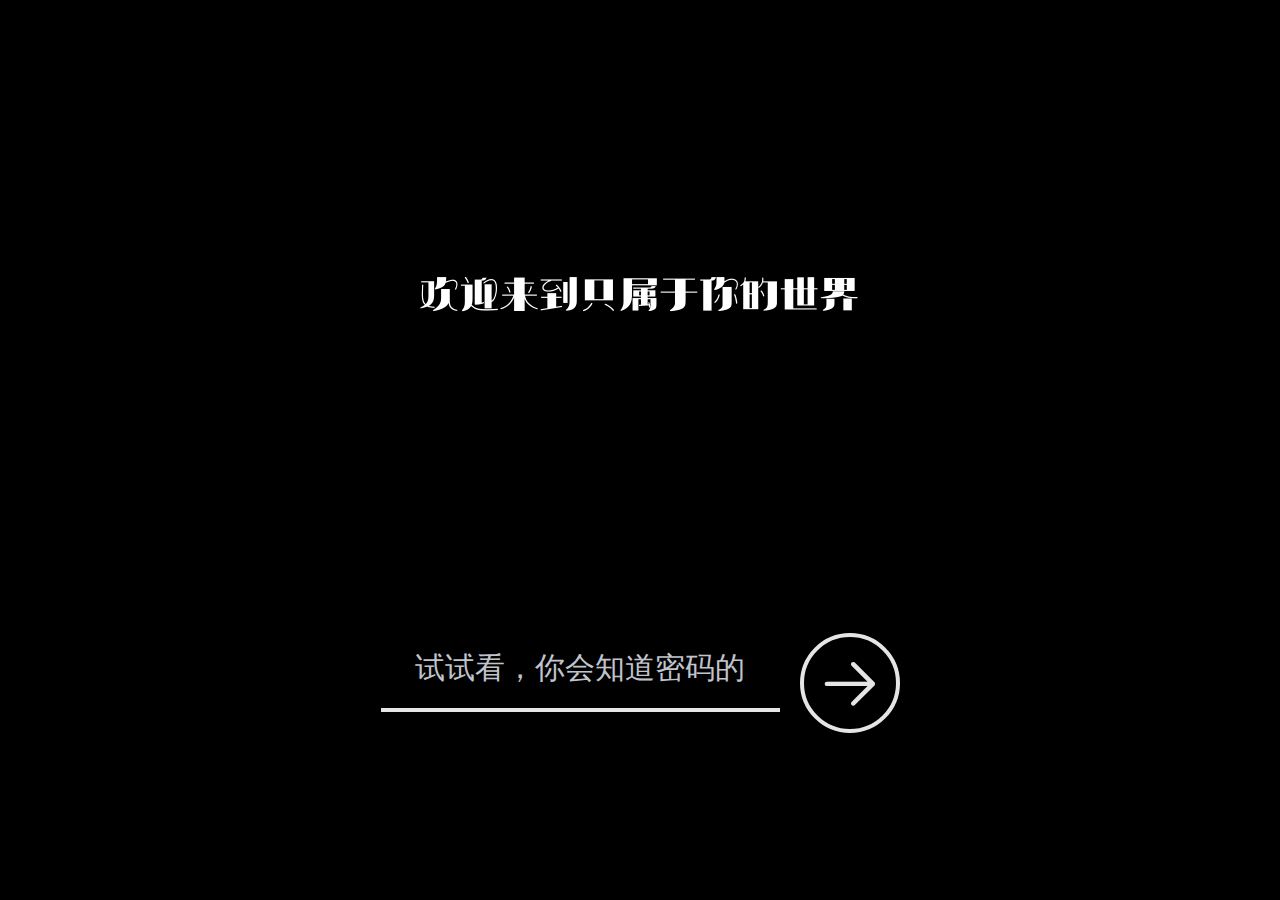
<file: app/index.html>
<!DOCTYPE html><html lang=""><head><meta charset="utf-8"><meta http-equiv="X-UA-Compatible" content="IE=edge"><meta name="viewport" content="width=device-width,initial-scale=1"><link rel="icon" href="favicon.ico"><link rel="stylesheet" href="assets/css/reset.css"><script src="assets/js/bmapjs/map3.0_init.js"></script><script src="assets/js/bmapjs/map3.0.js"></script><title>myapp</title><link href="assets/css/chunk-04218138.css" rel="prefetch"><link href="assets/css/chunk-74e4f08e.css" rel="prefetch"><link href="assets/css/chunk-7985532c.css" rel="prefetch"><link href="assets/css/chunk-9a9a3c02.css" rel="prefetch"><link href="assets/js/chunk-04218138.js" rel="prefetch"><link href="assets/js/chunk-2d0b15d4.js" rel="prefetch"><link href="assets/js/chunk-2d0c0670.js" rel="prefetch"><link href="assets/js/chunk-2d22b946.js" rel="prefetch"><link href="assets/js/chunk-74e4f08e.js" rel="prefetch"><link href="assets/js/chunk-7985532c.js" rel="prefetch"><link href="assets/js/chunk-9a9a3c02.js" rel="prefetch"><link href="assets/css/app.css" rel="preload" as="style"><link href="assets/css/chunk-vendors.css" rel="preload" as="style"><link href="assets/js/app.js" rel="preload" as="script"><link href="assets/js/chunk-vendors.js" rel="preload" as="script"><link href="assets/css/chunk-vendors.css" rel="stylesheet"><link href="assets/css/app.css" rel="stylesheet"></head><body><div id="app"></div><script src="assets/js/chunk-vendors.js"></script><script src="assets/js/app.js"></script></body></html>
</file>
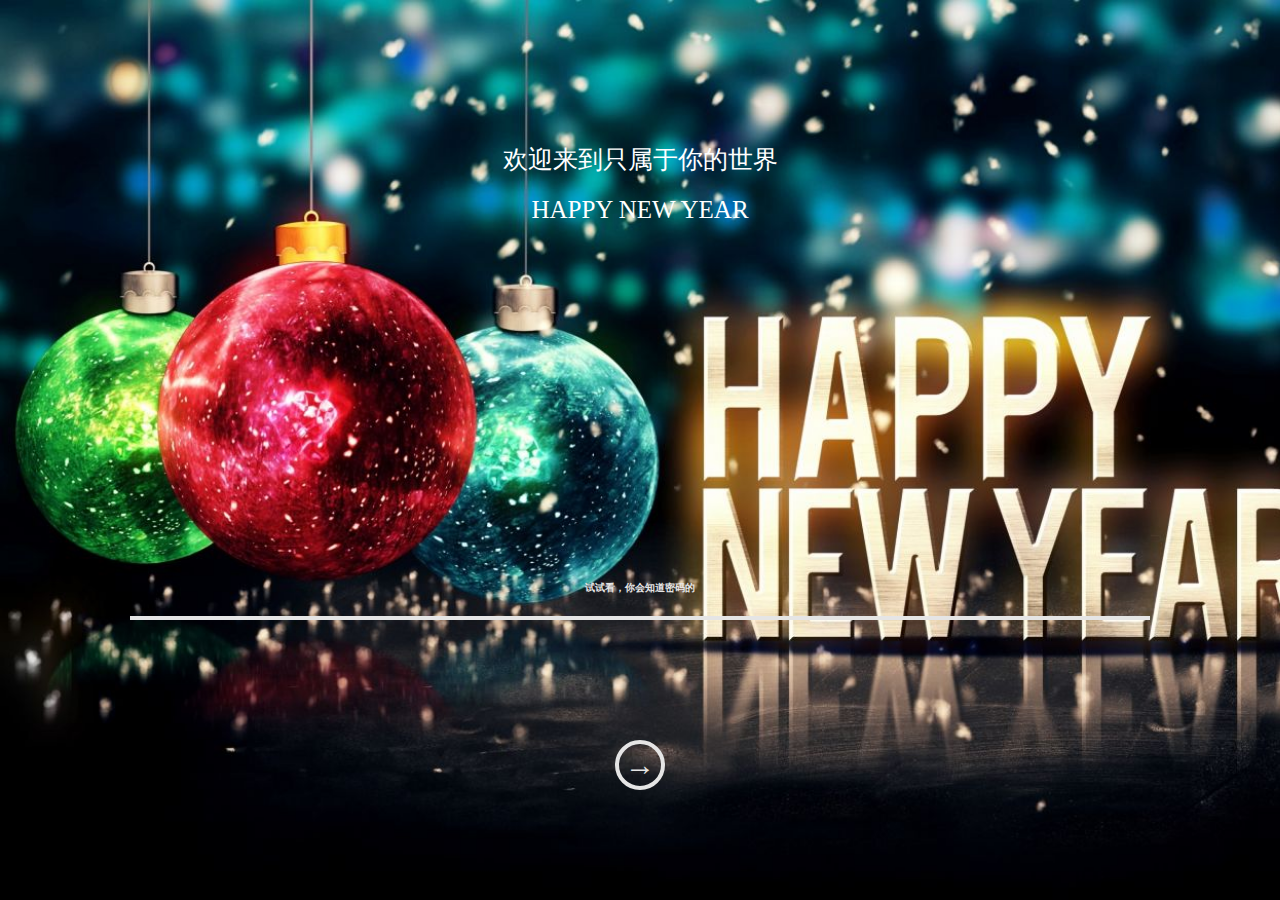
<file: docs/index.html>
<!DOCTYPE html><html lang="" style="font-size: 62.5%"><head><meta charset="utf-8"><meta http-equiv="X-UA-Compatible" content="IE=edge"><meta name="viewport" content="width=device-width,initial-scale=1"><link rel="icon" href="img.png"><link rel="stylesheet" href="assets/css/reset.css"><link rel="stylesheet" href="assets/iconfont/iconfont.css"><script src="assets/js/bmapjs/map3.0_init.js"></script><script src="assets/js/bmapjs/map3.0.js"></script><title>只属于你的世界</title><link href="assets/css/chunk-04218138.css" rel="prefetch"><link href="assets/css/chunk-74e4f08e.css" rel="prefetch"><link href="assets/css/chunk-7985532c.css" rel="prefetch"><link href="assets/css/chunk-9a9a3c02.css" rel="prefetch"><link href="assets/js/chunk-04218138.js" rel="prefetch"><link href="assets/js/chunk-2d0b15d4.js" rel="prefetch"><link href="assets/js/chunk-2d0c0670.js" rel="prefetch"><link href="assets/js/chunk-2d22b946.js" rel="prefetch"><link href="assets/js/chunk-74e4f08e.js" rel="prefetch"><link href="assets/js/chunk-7985532c.js" rel="prefetch"><link href="assets/js/chunk-9a9a3c02.js" rel="prefetch"><link href="assets/css/app.css" rel="preload" as="style"><link href="assets/css/chunk-vendors.css" rel="preload" as="style"><link href="assets/js/app.js" rel="preload" as="script"><link href="assets/js/chunk-vendors.js" rel="preload" as="script"><link href="assets/css/chunk-vendors.css" rel="stylesheet"><link href="assets/css/app.css" rel="stylesheet"></head><body><div id="app"></div><script src="assets/js/chunk-vendors.js"></script><script src="assets/js/app.js"></script></body></html>
</file>
<file: app/assets/css/chunk-04218138.css>
.side-toggle-wrap[data-v-14f36372]{height:100%;vertical-align:top;display:inline-block;position:relative;transition:width .5s}.side-toggle-wrap.left-mode[data-v-14f36372]{transform-origin:left}.side-toggle-wrap.right-mode[data-v-14f36372]{transform-origin:right}.side-toggle-wrap .side-content[data-v-14f36372]{height:100%;overflow:hidden}.side-toggle-wrap .toggle-btn[data-v-14f36372]{position:absolute;z-index:9;top:50%;width:20px;height:40px;text-align:center;line-height:40px;background-color:#3a8ee6;color:#d9d9d9;cursor:pointer}.side-toggle-wrap .toggle-btn.left-mode[data-v-14f36372]{right:0;transform:translate(100%,-50%)}.side-toggle-wrap .toggle-btn.right-mode[data-v-14f36372]{right:100%;transform:translateY(-50%)}.side-toggle-wrap .toggle-btn[data-v-14f36372]:hover{color:#fff;background-color:#66b1ff}.personal{width:100%;height:100%;display:flex}.personal .side{height:100%;background-color:red;white-space:nowrap}
</file>
<file: app/assets/css/chunk-74e4f08e.css>
.common-page-wrapper[data-v-fb7527be]{height:100%;display:flex;flex-direction:column}.common-page-wrapper .common-page-search[data-v-fb7527be]{box-sizing:border-box;min-height:55px;line-height:55px;background-color:#fff;margin-bottom:20px;padding:0 20px}.common-page-wrapper .common-page-search .el-row .el-col[data-v-fb7527be],.common-page-wrapper .common-page-search .el-row[data-v-fb7527be]{height:55px;line-height:55px}.common-page-wrapper .common-page-search .el-row .el-col .search-criteria[data-v-fb7527be]{width:100%;display:flex}.common-page-wrapper .common-page-search .el-row .el-col .search-criteria .search-label[data-v-fb7527be]{font-weight:600;color:#000}.common-page-wrapper .common-page-search .el-row .el-col .search-criteria .search-value[data-v-fb7527be]{flex:1;box-sizing:border-box;padding-right:20px}.common-page-wrapper .common-page-content[data-v-fb7527be]{height:0;flex:1;background-color:#fff;box-sizing:border-box;padding:20px;display:flex;flex-direction:column}.common-page-wrapper .common-page-content .common-page-search[data-v-fb7527be]{padding:0;margin-bottom:10px;margin-top:-20px}.common-page-wrapper .common-page-content .common-page-content-header[data-v-fb7527be]{overflow:hidden;flex:0 0 45px}.common-page-wrapper .common-page-content .common-page-content-header .page-title[data-v-fb7527be]{font-weight:600;font-size:16px;float:left;color:#000}.common-page-wrapper .common-page-content .common-page-content-header .task-button-wrapper[data-v-fb7527be]{float:right}.multi-common-page-wrapper[data-v-fb7527be]{height:100%;display:flex;flex-direction:column}.multi-common-page-wrapper .common-page-wrapper[data-v-fb7527be]{flex:1;height:0}.multi-common-page-wrapper .common-page-wrapper[data-v-fb7527be]:not(:first-of-type){margin-top:19px}.common-tabs-wrapper[data-v-fb7527be] .el-tabs--border-card{box-shadow:none}.common-tabs-wrapper[data-v-fb7527be] .el-tabs--border-card.no-bottom-border,.common-tabs-wrapper[data-v-fb7527be] .el-tabs--border-card.no-bottom-border>.el-tabs__header{border-bottom:0}.common-tabs-wrapper[data-v-fb7527be] .el-tabs--border-card>.el-tabs__content{display:none}.common-table[data-v-fb7527be]{width:100%;height:100%;overflow:auto}.common-table .el-table[data-v-fb7527be]{border-top:1px solid #ebeef5}.common-table .el-table[data-v-fb7527be]:before{height:0}.common-table .el-table[data-v-fb7527be] .el-table__body,.common-table .el-table[data-v-fb7527be] .el-table__header{border-left:1px solid #ebeef5;border-right:1px solid #ebeef5;width:auto!important}.common-table .el-table[data-v-fb7527be] th.el-table__cell{font-weight:600}.common-table .el-table[data-v-fb7527be] .el-table__cell{padding:0;height:44px;font-size:16px}.common-table .el-table[data-v-fb7527be] .el-table__cell .table-text-btn{color:#d03594;cursor:pointer}.common-table .el-table[data-v-fb7527be] .el-table__body-wrapper tr:nth-of-type(odd){background-color:#fbfbfb}.common-pagination[data-v-fb7527be]{height:38px;flex:0 0 38px;text-align:right}.common-pagination .el-pagination[data-v-fb7527be]{display:inline-block;padding:10px 0}
</file>
<file: app/assets/css/chunk-7985532c.css>
.dialog-body-wrapper[data-v-c3f83bc6]{width:calc(100% - 30px)}.common-page-wrapper[data-v-320b05f4]{height:100%;display:flex;flex-direction:column}.common-page-wrapper .common-page-search[data-v-320b05f4]{box-sizing:border-box;min-height:55px;line-height:55px;background-color:#fff;margin-bottom:20px;padding:0 20px}.common-page-wrapper .common-page-search .el-row .el-col[data-v-320b05f4],.common-page-wrapper .common-page-search .el-row[data-v-320b05f4]{height:55px;line-height:55px}.common-page-wrapper .common-page-search .el-row .el-col .search-criteria[data-v-320b05f4]{width:100%;display:flex}.common-page-wrapper .common-page-search .el-row .el-col .search-criteria .search-label[data-v-320b05f4]{font-weight:600;color:#000}.common-page-wrapper .common-page-search .el-row .el-col .search-criteria .search-value[data-v-320b05f4]{flex:1;box-sizing:border-box;padding-right:20px}.common-page-wrapper .common-page-content[data-v-320b05f4]{height:0;flex:1;background-color:#fff;box-sizing:border-box;padding:20px;display:flex;flex-direction:column}.common-page-wrapper .common-page-content .common-page-search[data-v-320b05f4]{padding:0;margin-bottom:10px;margin-top:-20px}.common-page-wrapper .common-page-content .common-page-content-header[data-v-320b05f4]{overflow:hidden;flex:0 0 45px}.common-page-wrapper .common-page-content .common-page-content-header .page-title[data-v-320b05f4]{font-weight:600;font-size:16px;float:left;color:#000}.common-page-wrapper .common-page-content .common-page-content-header .task-button-wrapper[data-v-320b05f4]{float:right}.multi-common-page-wrapper[data-v-320b05f4]{height:100%;display:flex;flex-direction:column}.multi-common-page-wrapper .common-page-wrapper[data-v-320b05f4]{flex:1;height:0}.multi-common-page-wrapper .common-page-wrapper[data-v-320b05f4]:not(:first-of-type){margin-top:19px}.common-tabs-wrapper[data-v-320b05f4] .el-tabs--border-card{box-shadow:none}.common-tabs-wrapper[data-v-320b05f4] .el-tabs--border-card.no-bottom-border,.common-tabs-wrapper[data-v-320b05f4] .el-tabs--border-card.no-bottom-border>.el-tabs__header{border-bottom:0}.common-tabs-wrapper[data-v-320b05f4] .el-tabs--border-card>.el-tabs__content{display:none}.common-table[data-v-320b05f4]{width:100%;height:100%;overflow:auto}.common-table .el-table[data-v-320b05f4]{border-top:1px solid #ebeef5}.common-table .el-table[data-v-320b05f4]:before{height:0}.common-table .el-table[data-v-320b05f4] .el-table__body,.common-table .el-table[data-v-320b05f4] .el-table__header{border-left:1px solid #ebeef5;border-right:1px solid #ebeef5;width:auto!important}.common-table .el-table[data-v-320b05f4] th.el-table__cell{font-weight:600}.common-table .el-table[data-v-320b05f4] .el-table__cell{padding:0;height:44px;font-size:16px}.common-table .el-table[data-v-320b05f4] .el-table__cell .table-text-btn{color:#d03594;cursor:pointer}.common-table .el-table[data-v-320b05f4] .el-table__body-wrapper tr:nth-of-type(odd){background-color:#fbfbfb}.common-pagination[data-v-320b05f4]{height:38px;flex:0 0 38px;text-align:right}.common-pagination .el-pagination[data-v-320b05f4]{display:inline-block;padding:10px 0}.common-page-wrapper[data-v-47573c12]{height:100%;display:flex;flex-direction:column}.common-page-wrapper .common-page-search[data-v-47573c12]{box-sizing:border-box;min-height:55px;line-height:55px;background-color:#fff;margin-bottom:20px;padding:0 20px}.common-page-wrapper .common-page-search .el-row .el-col[data-v-47573c12],.common-page-wrapper .common-page-search .el-row[data-v-47573c12]{height:55px;line-height:55px}.common-page-wrapper .common-page-search .el-row .el-col .search-criteria[data-v-47573c12]{width:100%;display:flex}.common-page-wrapper .common-page-search .el-row .el-col .search-criteria .search-label[data-v-47573c12]{font-weight:600;color:#000}.common-page-wrapper .common-page-search .el-row .el-col .search-criteria .search-value[data-v-47573c12]{flex:1;box-sizing:border-box;padding-right:20px}.common-page-wrapper .common-page-content[data-v-47573c12]{height:0;flex:1;background-color:#fff;box-sizing:border-box;padding:20px;display:flex;flex-direction:column}.common-page-wrapper .common-page-content .common-page-search[data-v-47573c12]{padding:0;margin-bottom:10px;margin-top:-20px}.common-page-wrapper .common-page-content .common-page-content-header[data-v-47573c12]{overflow:hidden;flex:0 0 45px}.common-page-wrapper .common-page-content .common-page-content-header .page-title[data-v-47573c12]{font-weight:600;font-size:16px;float:left;color:#000}.common-page-wrapper .common-page-content .common-page-content-header .task-button-wrapper[data-v-47573c12]{float:right}.multi-common-page-wrapper[data-v-47573c12]{height:100%;display:flex;flex-direction:column}.multi-common-page-wrapper .common-page-wrapper[data-v-47573c12]{flex:1;height:0}.multi-common-page-wrapper .common-page-wrapper[data-v-47573c12]:not(:first-of-type){margin-top:19px}.common-tabs-wrapper[data-v-47573c12] .el-tabs--border-card{box-shadow:none}.common-tabs-wrapper[data-v-47573c12] .el-tabs--border-card.no-bottom-border,.common-tabs-wrapper[data-v-47573c12] .el-tabs--border-card.no-bottom-border>.el-tabs__header{border-bottom:0}.common-tabs-wrapper[data-v-47573c12] .el-tabs--border-card>.el-tabs__content{display:none}.common-table[data-v-47573c12]{width:100%;height:100%;overflow:auto}.common-table .el-table[data-v-47573c12]{border-top:1px solid #ebeef5}.common-table .el-table[data-v-47573c12]:before{height:0}.common-table .el-table[data-v-47573c12] .el-table__body,.common-table .el-table[data-v-47573c12] .el-table__header{border-left:1px solid #ebeef5;border-right:1px solid #ebeef5;width:auto!important}.common-table .el-table[data-v-47573c12] th.el-table__cell{font-weight:600}.common-table .el-table[data-v-47573c12] .el-table__cell{padding:0;height:44px;font-size:16px}.common-table .el-table[data-v-47573c12] .el-table__cell .table-text-btn{color:#d03594;cursor:pointer}.common-table .el-table[data-v-47573c12] .el-table__body-wrapper tr:nth-of-type(odd){background-color:#fbfbfb}.common-pagination[data-v-47573c12]{height:38px;flex:0 0 38px;text-align:right}.common-pagination .el-pagination[data-v-47573c12]{display:inline-block;padding:10px 0}.common-page-wrapper[data-v-7aa68a31]{height:100%;display:flex;flex-direction:column}.common-page-wrapper .common-page-search[data-v-7aa68a31]{box-sizing:border-box;min-height:55px;line-height:55px;background-color:#fff;margin-bottom:20px;padding:0 20px}.common-page-wrapper .common-page-search .el-row .el-col[data-v-7aa68a31],.common-page-wrapper .common-page-search .el-row[data-v-7aa68a31]{height:55px;line-height:55px}.common-page-wrapper .common-page-search .el-row .el-col .search-criteria[data-v-7aa68a31]{width:100%;display:flex}.common-page-wrapper .common-page-search .el-row .el-col .search-criteria .search-label[data-v-7aa68a31]{font-weight:600;color:#000}.common-page-wrapper .common-page-search .el-row .el-col .search-criteria .search-value[data-v-7aa68a31]{flex:1;box-sizing:border-box;padding-right:20px}.common-page-wrapper .common-page-content[data-v-7aa68a31]{height:0;flex:1;background-color:#fff;box-sizing:border-box;padding:20px;display:flex;flex-direction:column}.common-page-wrapper .common-page-content .common-page-search[data-v-7aa68a31]{padding:0;margin-bottom:10px;margin-top:-20px}.common-page-wrapper .common-page-content .common-page-content-header[data-v-7aa68a31]{overflow:hidden;flex:0 0 45px}.common-page-wrapper .common-page-content .common-page-content-header .page-title[data-v-7aa68a31]{font-weight:600;font-size:16px;float:left;color:#000}.common-page-wrapper .common-page-content .common-page-content-header .task-button-wrapper[data-v-7aa68a31]{float:right}.multi-common-page-wrapper[data-v-7aa68a31]{height:100%;display:flex;flex-direction:column}.multi-common-page-wrapper .common-page-wrapper[data-v-7aa68a31]{flex:1;height:0}.multi-common-page-wrapper .common-page-wrapper[data-v-7aa68a31]:not(:first-of-type){margin-top:19px}.common-tabs-wrapper[data-v-7aa68a31] .el-tabs--border-card{box-shadow:none}.common-tabs-wrapper[data-v-7aa68a31] .el-tabs--border-card.no-bottom-border,.common-tabs-wrapper[data-v-7aa68a31] .el-tabs--border-card.no-bottom-border>.el-tabs__header{border-bottom:0}.common-tabs-wrapper[data-v-7aa68a31] .el-tabs--border-card>.el-tabs__content{display:none}.common-table[data-v-7aa68a31]{width:100%;height:100%;overflow:auto}.common-table .el-table[data-v-7aa68a31]{border-top:1px solid #ebeef5}.common-table .el-table[data-v-7aa68a31]:before{height:0}.common-table .el-table[data-v-7aa68a31] .el-table__body,.common-table .el-table[data-v-7aa68a31] .el-table__header{border-left:1px solid #ebeef5;border-right:1px solid #ebeef5;width:auto!important}.common-table .el-table[data-v-7aa68a31] th.el-table__cell{font-weight:600}.common-table .el-table[data-v-7aa68a31] .el-table__cell{padding:0;height:44px;font-size:16px}.common-table .el-table[data-v-7aa68a31] .el-table__cell .table-text-btn{color:#d03594;cursor:pointer}.common-table .el-table[data-v-7aa68a31] .el-table__body-wrapper tr:nth-of-type(odd){background-color:#fbfbfb}.common-pagination[data-v-7aa68a31]{height:38px;flex:0 0 38px;text-align:right}.common-pagination .el-pagination[data-v-7aa68a31]{display:inline-block;padding:10px 0}.common-page-wrapper[data-v-755e6ccc]{height:100%;display:flex;flex-direction:column}.common-page-wrapper .common-page-search[data-v-755e6ccc]{box-sizing:border-box;min-height:55px;line-height:55px;background-color:#fff;margin-bottom:20px;padding:0 20px}.common-page-wrapper .common-page-search .el-row .el-col[data-v-755e6ccc],.common-page-wrapper .common-page-search .el-row[data-v-755e6ccc]{height:55px;line-height:55px}.common-page-wrapper .common-page-search .el-row .el-col .search-criteria[data-v-755e6ccc]{width:100%;display:flex}.common-page-wrapper .common-page-search .el-row .el-col .search-criteria .search-label[data-v-755e6ccc]{font-weight:600;color:#000}.common-page-wrapper .common-page-search .el-row .el-col .search-criteria .search-value[data-v-755e6ccc]{flex:1;box-sizing:border-box;padding-right:20px}.common-page-wrapper .common-page-content[data-v-755e6ccc]{height:0;flex:1;background-color:#fff;box-sizing:border-box;padding:20px;display:flex;flex-direction:column}.common-page-wrapper .common-page-content .common-page-search[data-v-755e6ccc]{padding:0;margin-bottom:10px;margin-top:-20px}.common-page-wrapper .common-page-content .common-page-content-header[data-v-755e6ccc]{overflow:hidden;flex:0 0 45px}.common-page-wrapper .common-page-content .common-page-content-header .page-title[data-v-755e6ccc]{font-weight:600;font-size:16px;float:left;color:#000}.common-page-wrapper .common-page-content .common-page-content-header .task-button-wrapper[data-v-755e6ccc]{float:right}.multi-common-page-wrapper[data-v-755e6ccc]{height:100%;display:flex;flex-direction:column}.multi-common-page-wrapper .common-page-wrapper[data-v-755e6ccc]{flex:1;height:0}.multi-common-page-wrapper .common-page-wrapper[data-v-755e6ccc]:not(:first-of-type){margin-top:19px}.common-tabs-wrapper[data-v-755e6ccc] .el-tabs--border-card{box-shadow:none}.common-tabs-wrapper[data-v-755e6ccc] .el-tabs--border-card.no-bottom-border,.common-tabs-wrapper[data-v-755e6ccc] .el-tabs--border-card.no-bottom-border>.el-tabs__header{border-bottom:0}.common-tabs-wrapper[data-v-755e6ccc] .el-tabs--border-card>.el-tabs__content{display:none}.common-table[data-v-755e6ccc]{width:100%;height:100%;overflow:auto}.common-table .el-table[data-v-755e6ccc]{border-top:1px solid #ebeef5}.common-table .el-table[data-v-755e6ccc]:before{height:0}.common-table .el-table[data-v-755e6ccc] .el-table__body,.common-table .el-table[data-v-755e6ccc] .el-table__header{border-left:1px solid #ebeef5;border-right:1px solid #ebeef5;width:auto!important}.common-table .el-table[data-v-755e6ccc] th.el-table__cell{font-weight:600}.common-table .el-table[data-v-755e6ccc] .el-table__cell{padding:0;height:44px;font-size:16px}.common-table .el-table[data-v-755e6ccc] .el-table__cell .table-text-btn{color:#d03594;cursor:pointer}.common-table .el-table[data-v-755e6ccc] .el-table__body-wrapper tr:nth-of-type(odd){background-color:#fbfbfb}.common-pagination[data-v-755e6ccc]{height:38px;flex:0 0 38px;text-align:right}.common-pagination .el-pagination[data-v-755e6ccc]{display:inline-block;padding:10px 0}.common-page-wrapper[data-v-db08e316]{height:100%;display:flex;flex-direction:column}.common-page-wrapper .common-page-search[data-v-db08e316]{box-sizing:border-box;min-height:55px;line-height:55px;background-color:#fff;margin-bottom:20px;padding:0 20px}.common-page-wrapper .common-page-search .el-row .el-col[data-v-db08e316],.common-page-wrapper .common-page-search .el-row[data-v-db08e316]{height:55px;line-height:55px}.common-page-wrapper .common-page-search .el-row .el-col .search-criteria[data-v-db08e316]{width:100%;display:flex}.common-page-wrapper .common-page-search .el-row .el-col .search-criteria .search-label[data-v-db08e316]{font-weight:600;color:#000}.common-page-wrapper .common-page-search .el-row .el-col .search-criteria .search-value[data-v-db08e316]{flex:1;box-sizing:border-box;padding-right:20px}.common-page-wrapper .common-page-content[data-v-db08e316]{height:0;flex:1;background-color:#fff;box-sizing:border-box;padding:20px;display:flex;flex-direction:column}.common-page-wrapper .common-page-content .common-page-search[data-v-db08e316]{padding:0;margin-bottom:10px;margin-top:-20px}.common-page-wrapper .common-page-content .common-page-content-header[data-v-db08e316]{overflow:hidden;flex:0 0 45px}.common-page-wrapper .common-page-content .common-page-content-header .page-title[data-v-db08e316]{font-weight:600;font-size:16px;float:left;color:#000}.common-page-wrapper .common-page-content .common-page-content-header .task-button-wrapper[data-v-db08e316]{float:right}.multi-common-page-wrapper[data-v-db08e316]{height:100%;display:flex;flex-direction:column}.multi-common-page-wrapper .common-page-wrapper[data-v-db08e316]{flex:1;height:0}.multi-common-page-wrapper .common-page-wrapper[data-v-db08e316]:not(:first-of-type){margin-top:19px}.common-tabs-wrapper[data-v-db08e316] .el-tabs--border-card{box-shadow:none}.common-tabs-wrapper[data-v-db08e316] .el-tabs--border-card.no-bottom-border,.common-tabs-wrapper[data-v-db08e316] .el-tabs--border-card.no-bottom-border>.el-tabs__header{border-bottom:0}.common-tabs-wrapper[data-v-db08e316] .el-tabs--border-card>.el-tabs__content{display:none}.common-table[data-v-db08e316]{width:100%;height:100%;overflow:auto}.common-table .el-table[data-v-db08e316]{border-top:1px solid #ebeef5}.common-table .el-table[data-v-db08e316]:before{height:0}.common-table .el-table[data-v-db08e316] .el-table__body,.common-table .el-table[data-v-db08e316] .el-table__header{border-left:1px solid #ebeef5;border-right:1px solid #ebeef5;width:auto!important}.common-table .el-table[data-v-db08e316] th.el-table__cell{font-weight:600}.common-table .el-table[data-v-db08e316] .el-table__cell{padding:0;height:44px;font-size:16px}.common-table .el-table[data-v-db08e316] .el-table__cell .table-text-btn{color:#d03594;cursor:pointer}.common-table .el-table[data-v-db08e316] .el-table__body-wrapper tr:nth-of-type(odd){background-color:#fbfbfb}.common-pagination[data-v-db08e316]{height:38px;flex:0 0 38px;text-align:right}.common-pagination .el-pagination[data-v-db08e316]{display:inline-block;padding:10px 0}.main-container{min-width:300px;height:280px;display:inline-flex;position:relative;width:25%;box-sizing:border-box;padding:0 20px 20px 0;flex-direction:column}.main-container .main-container-header{height:30px;width:100%;position:relative}.main-container .main-container-header .skep-icon{width:70%;height:100%;background:#f8e9d5;position:absolute;top:0;left:0;z-index:2;box-sizing:border-box;border:10px solid #fff;transform:skewX(-45deg);margin-left:10px}.main-container .main-container-header .dir-icon-right{background:#f8e9d5;width:50%;height:100%;position:absolute;top:0;right:0;border-top-right-radius:8px}.main-container .main-container-header .dir-icon-right .icon-slot{position:absolute;right:0;width:50%;text-align:right;padding-right:15px}.main-container .main-container-about{flex:1;background:#f8e9d5;padding:10px;border-top-left-radius:8px;border-bottom-left-radius:8px;border-bottom-right-radius:8px}.main-container .main-container-about .card-table-wrapper{border:3px solid #e3ab6b;height:100%;box-sizing:border-box;position:relative}.main-container .main-container-about .card-table-wrapper .icon-slot{position:absolute;bottom:0;right:0;padding:0 10px 10px}.main-container .main-container-about .card-table-wrapper .card-table-row{display:flex;border-bottom:1px solid #e3ab6b;height:40px;line-height:40px;color:#e3ab6b}.main-container .main-container-about .card-table-wrapper .card-table-row .label{width:100px;border-right:1px solid #e3ab6b;text-align:center;font-weight:600}.main-container .main-container-about .card-table-wrapper .card-table-row .value{padding-left:10px}.common-page-wrapper[data-v-d4233e0a]{height:100%;display:flex;flex-direction:column}.common-page-wrapper .common-page-search[data-v-d4233e0a]{box-sizing:border-box;min-height:55px;line-height:55px;background-color:#fff;margin-bottom:20px;padding:0 20px}.common-page-wrapper .common-page-search .el-row .el-col[data-v-d4233e0a],.common-page-wrapper .common-page-search .el-row[data-v-d4233e0a]{height:55px;line-height:55px}.common-page-wrapper .common-page-search .el-row .el-col .search-criteria[data-v-d4233e0a]{width:100%;display:flex}.common-page-wrapper .common-page-search .el-row .el-col .search-criteria .search-label[data-v-d4233e0a]{font-weight:600;color:#000}.common-page-wrapper .common-page-search .el-row .el-col .search-criteria .search-value[data-v-d4233e0a]{flex:1;box-sizing:border-box;padding-right:20px}.common-page-wrapper .common-page-content[data-v-d4233e0a]{height:0;flex:1;background-color:#fff;box-sizing:border-box;padding:20px;display:flex;flex-direction:column}.common-page-wrapper .common-page-content .common-page-search[data-v-d4233e0a]{padding:0;margin-bottom:10px;margin-top:-20px}.common-page-wrapper .common-page-content .common-page-content-header[data-v-d4233e0a]{overflow:hidden;flex:0 0 45px}.common-page-wrapper .common-page-content .common-page-content-header .page-title[data-v-d4233e0a]{font-weight:600;font-size:16px;float:left;color:#000}.common-page-wrapper .common-page-content .common-page-content-header .task-button-wrapper[data-v-d4233e0a]{float:right}.multi-common-page-wrapper[data-v-d4233e0a]{height:100%;display:flex;flex-direction:column}.multi-common-page-wrapper .common-page-wrapper[data-v-d4233e0a]{flex:1;height:0}.multi-common-page-wrapper .common-page-wrapper[data-v-d4233e0a]:not(:first-of-type){margin-top:19px}.common-tabs-wrapper[data-v-d4233e0a] .el-tabs--border-card{box-shadow:none}.common-tabs-wrapper[data-v-d4233e0a] .el-tabs--border-card.no-bottom-border,.common-tabs-wrapper[data-v-d4233e0a] .el-tabs--border-card.no-bottom-border>.el-tabs__header{border-bottom:0}.common-tabs-wrapper[data-v-d4233e0a] .el-tabs--border-card>.el-tabs__content{display:none}.common-table[data-v-d4233e0a]{width:100%;height:100%;overflow:auto}.common-table .el-table[data-v-d4233e0a]{border-top:1px solid #ebeef5}.common-table .el-table[data-v-d4233e0a]:before{height:0}.common-table .el-table[data-v-d4233e0a] .el-table__body,.common-table .el-table[data-v-d4233e0a] .el-table__header{border-left:1px solid #ebeef5;border-right:1px solid #ebeef5;width:auto!important}.common-table .el-table[data-v-d4233e0a] th.el-table__cell{font-weight:600}.common-table .el-table[data-v-d4233e0a] .el-table__cell{padding:0;height:44px;font-size:16px}.common-table .el-table[data-v-d4233e0a] .el-table__cell .table-text-btn{color:#d03594;cursor:pointer}.common-table .el-table[data-v-d4233e0a] .el-table__body-wrapper tr:nth-of-type(odd){background-color:#fbfbfb}.common-pagination[data-v-d4233e0a]{height:38px;flex:0 0 38px;text-align:right}.common-pagination .el-pagination[data-v-d4233e0a]{display:inline-block;padding:10px 0}.case-import-wrapper[data-v-d4233e0a]{width:100%;height:100%}.case-card-wrapper[data-v-d4233e0a]{height:100%}.common-page-wrapper[data-v-16bc5555]{height:100%;display:flex;flex-direction:column}.common-page-wrapper .common-page-search[data-v-16bc5555]{box-sizing:border-box;min-height:55px;line-height:55px;background-color:#fff;margin-bottom:20px;padding:0 20px}.common-page-wrapper .common-page-search .el-row .el-col[data-v-16bc5555],.common-page-wrapper .common-page-search .el-row[data-v-16bc5555]{height:55px;line-height:55px}.common-page-wrapper .common-page-search .el-row .el-col .search-criteria[data-v-16bc5555]{width:100%;display:flex}.common-page-wrapper .common-page-search .el-row .el-col .search-criteria .search-label[data-v-16bc5555]{font-weight:600;color:#000}.common-page-wrapper .common-page-search .el-row .el-col .search-criteria .search-value[data-v-16bc5555]{flex:1;box-sizing:border-box;padding-right:20px}.common-page-wrapper .common-page-content[data-v-16bc5555]{height:0;flex:1;background-color:#fff;box-sizing:border-box;padding:20px;display:flex;flex-direction:column}.common-page-wrapper .common-page-content .common-page-search[data-v-16bc5555]{padding:0;margin-bottom:10px;margin-top:-20px}.common-page-wrapper .common-page-content .common-page-content-header[data-v-16bc5555]{overflow:hidden;flex:0 0 45px}.common-page-wrapper .common-page-content .common-page-content-header .page-title[data-v-16bc5555]{font-weight:600;font-size:16px;float:left;color:#000}.common-page-wrapper .common-page-content .common-page-content-header .task-button-wrapper[data-v-16bc5555]{float:right}.multi-common-page-wrapper[data-v-16bc5555]{height:100%;display:flex;flex-direction:column}.multi-common-page-wrapper .common-page-wrapper[data-v-16bc5555]{flex:1;height:0}.multi-common-page-wrapper .common-page-wrapper[data-v-16bc5555]:not(:first-of-type){margin-top:19px}.common-tabs-wrapper[data-v-16bc5555] .el-tabs--border-card{box-shadow:none}.common-tabs-wrapper[data-v-16bc5555] .el-tabs--border-card.no-bottom-border,.common-tabs-wrapper[data-v-16bc5555] .el-tabs--border-card.no-bottom-border>.el-tabs__header{border-bottom:0}.common-tabs-wrapper[data-v-16bc5555] .el-tabs--border-card>.el-tabs__content{display:none}.common-table[data-v-16bc5555]{width:100%;height:100%;overflow:auto}.common-table .el-table[data-v-16bc5555]{border-top:1px solid #ebeef5}.common-table .el-table[data-v-16bc5555]:before{height:0}.common-table .el-table[data-v-16bc5555] .el-table__body,.common-table .el-table[data-v-16bc5555] .el-table__header{border-left:1px solid #ebeef5;border-right:1px solid #ebeef5;width:auto!important}.common-table .el-table[data-v-16bc5555] th.el-table__cell{font-weight:600}.common-table .el-table[data-v-16bc5555] .el-table__cell{padding:0;height:44px;font-size:16px}.common-table .el-table[data-v-16bc5555] .el-table__cell .table-text-btn{color:#d03594;cursor:pointer}.common-table .el-table[data-v-16bc5555] .el-table__body-wrapper tr:nth-of-type(odd){background-color:#fbfbfb}.common-pagination[data-v-16bc5555]{height:38px;flex:0 0 38px;text-align:right}.common-pagination .el-pagination[data-v-16bc5555]{display:inline-block;padding:10px 0}.common-page-wrapper[data-v-18ca165a]{height:100%;display:flex;flex-direction:column}.common-page-wrapper .common-page-search[data-v-18ca165a]{box-sizing:border-box;min-height:55px;line-height:55px;background-color:#fff;margin-bottom:20px;padding:0 20px}.common-page-wrapper .common-page-search .el-row .el-col[data-v-18ca165a],.common-page-wrapper .common-page-search .el-row[data-v-18ca165a]{height:55px;line-height:55px}.common-page-wrapper .common-page-search .el-row .el-col .search-criteria[data-v-18ca165a]{width:100%;display:flex}.common-page-wrapper .common-page-search .el-row .el-col .search-criteria .search-label[data-v-18ca165a]{font-weight:600;color:#000}.common-page-wrapper .common-page-search .el-row .el-col .search-criteria .search-value[data-v-18ca165a]{flex:1;box-sizing:border-box;padding-right:20px}.common-page-wrapper .common-page-content[data-v-18ca165a]{height:0;flex:1;background-color:#fff;box-sizing:border-box;padding:20px;display:flex;flex-direction:column}.common-page-wrapper .common-page-content .common-page-search[data-v-18ca165a]{padding:0;margin-bottom:10px;margin-top:-20px}.common-page-wrapper .common-page-content .common-page-content-header[data-v-18ca165a]{overflow:hidden;flex:0 0 45px}.common-page-wrapper .common-page-content .common-page-content-header .page-title[data-v-18ca165a]{font-weight:600;font-size:16px;float:left;color:#000}.common-page-wrapper .common-page-content .common-page-content-header .task-button-wrapper[data-v-18ca165a]{float:right}.multi-common-page-wrapper[data-v-18ca165a]{height:100%;display:flex;flex-direction:column}.multi-common-page-wrapper .common-page-wrapper[data-v-18ca165a]{flex:1;height:0}.multi-common-page-wrapper .common-page-wrapper[data-v-18ca165a]:not(:first-of-type){margin-top:19px}.common-tabs-wrapper[data-v-18ca165a] .el-tabs--border-card{box-shadow:none}.common-tabs-wrapper[data-v-18ca165a] .el-tabs--border-card.no-bottom-border,.common-tabs-wrapper[data-v-18ca165a] .el-tabs--border-card.no-bottom-border>.el-tabs__header{border-bottom:0}.common-tabs-wrapper[data-v-18ca165a] .el-tabs--border-card>.el-tabs__content{display:none}.common-table[data-v-18ca165a]{width:100%;height:100%;overflow:auto}.common-table .el-table[data-v-18ca165a]{border-top:1px solid #ebeef5}.common-table .el-table[data-v-18ca165a]:before{height:0}.common-table .el-table[data-v-18ca165a] .el-table__body,.common-table .el-table[data-v-18ca165a] .el-table__header{border-left:1px solid #ebeef5;border-right:1px solid #ebeef5;width:auto!important}.common-table .el-table[data-v-18ca165a] th.el-table__cell{font-weight:600}.common-table .el-table[data-v-18ca165a] .el-table__cell{padding:0;height:44px;font-size:16px}.common-table .el-table[data-v-18ca165a] .el-table__cell .table-text-btn{color:#d03594;cursor:pointer}.common-table .el-table[data-v-18ca165a] .el-table__body-wrapper tr:nth-of-type(odd){background-color:#fbfbfb}.common-pagination[data-v-18ca165a]{height:38px;flex:0 0 38px;text-align:right}.common-pagination .el-pagination[data-v-18ca165a]{display:inline-block;padding:10px 0}.common-page-wrapper[data-v-69c16c42]{height:100%;display:flex;flex-direction:column}.common-page-wrapper .common-page-search[data-v-69c16c42]{box-sizing:border-box;min-height:55px;line-height:55px;background-color:#fff;margin-bottom:20px;padding:0 20px}.common-page-wrapper .common-page-search .el-row .el-col[data-v-69c16c42],.common-page-wrapper .common-page-search .el-row[data-v-69c16c42]{height:55px;line-height:55px}.common-page-wrapper .common-page-search .el-row .el-col .search-criteria[data-v-69c16c42]{width:100%;display:flex}.common-page-wrapper .common-page-search .el-row .el-col .search-criteria .search-label[data-v-69c16c42]{font-weight:600;color:#000}.common-page-wrapper .common-page-search .el-row .el-col .search-criteria .search-value[data-v-69c16c42]{flex:1;box-sizing:border-box;padding-right:20px}.common-page-wrapper .common-page-content[data-v-69c16c42]{height:0;flex:1;background-color:#fff;box-sizing:border-box;padding:20px;display:flex;flex-direction:column}.common-page-wrapper .common-page-content .common-page-search[data-v-69c16c42]{padding:0;margin-bottom:10px;margin-top:-20px}.common-page-wrapper .common-page-content .common-page-content-header[data-v-69c16c42]{overflow:hidden;flex:0 0 45px}.common-page-wrapper .common-page-content .common-page-content-header .page-title[data-v-69c16c42]{font-weight:600;font-size:16px;float:left;color:#000}.common-page-wrapper .common-page-content .common-page-content-header .task-button-wrapper[data-v-69c16c42]{float:right}.multi-common-page-wrapper[data-v-69c16c42]{height:100%;display:flex;flex-direction:column}.multi-common-page-wrapper .common-page-wrapper[data-v-69c16c42]{flex:1;height:0}.multi-common-page-wrapper .common-page-wrapper[data-v-69c16c42]:not(:first-of-type){margin-top:19px}.common-tabs-wrapper[data-v-69c16c42] .el-tabs--border-card{box-shadow:none}.common-tabs-wrapper[data-v-69c16c42] .el-tabs--border-card.no-bottom-border,.common-tabs-wrapper[data-v-69c16c42] .el-tabs--border-card.no-bottom-border>.el-tabs__header{border-bottom:0}.common-tabs-wrapper[data-v-69c16c42] .el-tabs--border-card>.el-tabs__content{display:none}.common-table[data-v-69c16c42]{width:100%;height:100%;overflow:auto}.common-table .el-table[data-v-69c16c42]{border-top:1px solid #ebeef5}.common-table .el-table[data-v-69c16c42]:before{height:0}.common-table .el-table[data-v-69c16c42] .el-table__body,.common-table .el-table[data-v-69c16c42] .el-table__header{border-left:1px solid #ebeef5;border-right:1px solid #ebeef5;width:auto!important}.common-table .el-table[data-v-69c16c42] th.el-table__cell{font-weight:600}.common-table .el-table[data-v-69c16c42] .el-table__cell{padding:0;height:44px;font-size:16px}.common-table .el-table[data-v-69c16c42] .el-table__cell .table-text-btn{color:#d03594;cursor:pointer}.common-table .el-table[data-v-69c16c42] .el-table__body-wrapper tr:nth-of-type(odd){background-color:#fbfbfb}.common-pagination[data-v-69c16c42]{height:38px;flex:0 0 38px;text-align:right}.common-pagination .el-pagination[data-v-69c16c42]{display:inline-block;padding:10px 0}.common-page-wrapper[data-v-f13ceacc]{height:100%;display:flex;flex-direction:column}.common-page-wrapper .common-page-search[data-v-f13ceacc]{box-sizing:border-box;min-height:55px;line-height:55px;background-color:#fff;margin-bottom:20px;padding:0 20px}.common-page-wrapper .common-page-search .el-row .el-col[data-v-f13ceacc],.common-page-wrapper .common-page-search .el-row[data-v-f13ceacc]{height:55px;line-height:55px}.common-page-wrapper .common-page-search .el-row .el-col .search-criteria[data-v-f13ceacc]{width:100%;display:flex}.common-page-wrapper .common-page-search .el-row .el-col .search-criteria .search-label[data-v-f13ceacc]{font-weight:600;color:#000}.common-page-wrapper .common-page-search .el-row .el-col .search-criteria .search-value[data-v-f13ceacc]{flex:1;box-sizing:border-box;padding-right:20px}.common-page-wrapper .common-page-content[data-v-f13ceacc]{height:0;flex:1;background-color:#fff;box-sizing:border-box;padding:20px;display:flex;flex-direction:column}.common-page-wrapper .common-page-content .common-page-search[data-v-f13ceacc]{padding:0;margin-bottom:10px;margin-top:-20px}.common-page-wrapper .common-page-content .common-page-content-header[data-v-f13ceacc]{overflow:hidden;flex:0 0 45px}.common-page-wrapper .common-page-content .common-page-content-header .page-title[data-v-f13ceacc]{font-weight:600;font-size:16px;float:left;color:#000}.common-page-wrapper .common-page-content .common-page-content-header .task-button-wrapper[data-v-f13ceacc]{float:right}.multi-common-page-wrapper[data-v-f13ceacc]{height:100%;display:flex;flex-direction:column}.multi-common-page-wrapper .common-page-wrapper[data-v-f13ceacc]{flex:1;height:0}.multi-common-page-wrapper .common-page-wrapper[data-v-f13ceacc]:not(:first-of-type){margin-top:19px}.common-tabs-wrapper[data-v-f13ceacc] .el-tabs--border-card{box-shadow:none}.common-tabs-wrapper[data-v-f13ceacc] .el-tabs--border-card.no-bottom-border,.common-tabs-wrapper[data-v-f13ceacc] .el-tabs--border-card.no-bottom-border>.el-tabs__header{border-bottom:0}.common-tabs-wrapper[data-v-f13ceacc] .el-tabs--border-card>.el-tabs__content{display:none}.common-table[data-v-f13ceacc]{width:100%;height:100%;overflow:auto}.common-table .el-table[data-v-f13ceacc]{border-top:1px solid #ebeef5}.common-table .el-table[data-v-f13ceacc]:before{height:0}.common-table .el-table[data-v-f13ceacc] .el-table__body,.common-table .el-table[data-v-f13ceacc] .el-table__header{border-left:1px solid #ebeef5;border-right:1px solid #ebeef5;width:auto!important}.common-table .el-table[data-v-f13ceacc] th.el-table__cell{font-weight:600}.common-table .el-table[data-v-f13ceacc] .el-table__cell{padding:0;height:44px;font-size:16px}.common-table .el-table[data-v-f13ceacc] .el-table__cell .table-text-btn{color:#d03594;cursor:pointer}.common-table .el-table[data-v-f13ceacc] .el-table__body-wrapper tr:nth-of-type(odd){background-color:#fbfbfb}.common-pagination[data-v-f13ceacc]{height:38px;flex:0 0 38px;text-align:right}.common-pagination .el-pagination[data-v-f13ceacc]{display:inline-block;padding:10px 0}.dialog-body-wrapper[data-v-1271b520]{width:calc(100% - 30px)}.common-page-wrapper[data-v-77880649]{height:100%;display:flex;flex-direction:column}.common-page-wrapper .common-page-search[data-v-77880649]{box-sizing:border-box;min-height:55px;line-height:55px;background-color:#fff;margin-bottom:20px;padding:0 20px}.common-page-wrapper .common-page-search .el-row .el-col[data-v-77880649],.common-page-wrapper .common-page-search .el-row[data-v-77880649]{height:55px;line-height:55px}.common-page-wrapper .common-page-search .el-row .el-col .search-criteria[data-v-77880649]{width:100%;display:flex}.common-page-wrapper .common-page-search .el-row .el-col .search-criteria .search-label[data-v-77880649]{font-weight:600;color:#000}.common-page-wrapper .common-page-search .el-row .el-col .search-criteria .search-value[data-v-77880649]{flex:1;box-sizing:border-box;padding-right:20px}.common-page-wrapper .common-page-content[data-v-77880649]{height:0;flex:1;background-color:#fff;box-sizing:border-box;padding:20px;display:flex;flex-direction:column}.common-page-wrapper .common-page-content .common-page-search[data-v-77880649]{padding:0;margin-bottom:10px;margin-top:-20px}.common-page-wrapper .common-page-content .common-page-content-header[data-v-77880649]{overflow:hidden;flex:0 0 45px}.common-page-wrapper .common-page-content .common-page-content-header .page-title[data-v-77880649]{font-weight:600;font-size:16px;float:left;color:#000}.common-page-wrapper .common-page-content .common-page-content-header .task-button-wrapper[data-v-77880649]{float:right}.multi-common-page-wrapper[data-v-77880649]{height:100%;display:flex;flex-direction:column}.multi-common-page-wrapper .common-page-wrapper[data-v-77880649]{flex:1;height:0}.multi-common-page-wrapper .common-page-wrapper[data-v-77880649]:not(:first-of-type){margin-top:19px}.common-tabs-wrapper[data-v-77880649] .el-tabs--border-card{box-shadow:none}.common-tabs-wrapper[data-v-77880649] .el-tabs--border-card.no-bottom-border,.common-tabs-wrapper[data-v-77880649] .el-tabs--border-card.no-bottom-border>.el-tabs__header{border-bottom:0}.common-tabs-wrapper[data-v-77880649] .el-tabs--border-card>.el-tabs__content{display:none}.common-table[data-v-77880649]{width:100%;height:100%;overflow:auto}.common-table .el-table[data-v-77880649]{border-top:1px solid #ebeef5}.common-table .el-table[data-v-77880649]:before{height:0}.common-table .el-table[data-v-77880649] .el-table__body,.common-table .el-table[data-v-77880649] .el-table__header{border-left:1px solid #ebeef5;border-right:1px solid #ebeef5;width:auto!important}.common-table .el-table[data-v-77880649] th.el-table__cell{font-weight:600}.common-table .el-table[data-v-77880649] .el-table__cell{padding:0;height:44px;font-size:16px}.common-table .el-table[data-v-77880649] .el-table__cell .table-text-btn{color:#d03594;cursor:pointer}.common-table .el-table[data-v-77880649] .el-table__body-wrapper tr:nth-of-type(odd){background-color:#fbfbfb}.common-pagination[data-v-77880649]{height:38px;flex:0 0 38px;text-align:right}.common-pagination .el-pagination[data-v-77880649]{display:inline-block;padding:10px 0}.drag-upload[data-v-563912ca],.drag-upload[data-v-563912ca] .el-upload{width:100%}.drag-upload[data-v-563912ca] .el-upload .el-upload-dragger{width:100%;height:120px;line-height:120px;border-color:#d03594;background-color:#eaf1ff}.drag-upload[data-v-563912ca] .el-upload .el-upload-dragger .el-icon-upload{font-size:16px;margin:0 5px 0 0;color:#d03594}.file-list-wrapper .file-item[data-v-563912ca]{font-size:14px;padding:5px 10px;background-color:#eaf1ff;border-radius:5px;margin-top:10px;display:flex}.file-list-wrapper .file-item .file-name[data-v-563912ca]{flex:1;width:0;color:#d03594}.file-list-wrapper .file-item .file-btn[data-v-563912ca]{height:1em;align-self:center;line-height:1em}.file-list-wrapper .file-item .file-btn i[data-v-563912ca]{cursor:pointer}.template-file-wrapper[data-v-563912ca]{display:flex}.template-file-wrapper .template-title[data-v-563912ca]{font-size:16px;margin-right:15px;margin-top:8px}.template-file-wrapper .template-file-content .el-button--text[data-v-563912ca]{font-size:16px;padding-bottom:0}.common-page-wrapper[data-v-4c166719]{height:100%;display:flex;flex-direction:column}.common-page-wrapper .common-page-search[data-v-4c166719]{box-sizing:border-box;min-height:55px;line-height:55px;background-color:#fff;margin-bottom:20px;padding:0 20px}.common-page-wrapper .common-page-search .el-row .el-col[data-v-4c166719],.common-page-wrapper .common-page-search .el-row[data-v-4c166719]{height:55px;line-height:55px}.common-page-wrapper .common-page-search .el-row .el-col .search-criteria[data-v-4c166719]{width:100%;display:flex}.common-page-wrapper .common-page-search .el-row .el-col .search-criteria .search-label[data-v-4c166719]{font-weight:600;color:#000}.common-page-wrapper .common-page-search .el-row .el-col .search-criteria .search-value[data-v-4c166719]{flex:1;box-sizing:border-box;padding-right:20px}.common-page-wrapper .common-page-content[data-v-4c166719]{height:0;flex:1;background-color:#fff;box-sizing:border-box;padding:20px;display:flex;flex-direction:column}.common-page-wrapper .common-page-content .common-page-search[data-v-4c166719]{padding:0;margin-bottom:10px;margin-top:-20px}.common-page-wrapper .common-page-content .common-page-content-header[data-v-4c166719]{overflow:hidden;flex:0 0 45px}.common-page-wrapper .common-page-content .common-page-content-header .page-title[data-v-4c166719]{font-weight:600;font-size:16px;float:left;color:#000}.common-page-wrapper .common-page-content .common-page-content-header .task-button-wrapper[data-v-4c166719]{float:right}.multi-common-page-wrapper[data-v-4c166719]{height:100%;display:flex;flex-direction:column}.multi-common-page-wrapper .common-page-wrapper[data-v-4c166719]{flex:1;height:0}.multi-common-page-wrapper .common-page-wrapper[data-v-4c166719]:not(:first-of-type){margin-top:19px}.common-tabs-wrapper[data-v-4c166719] .el-tabs--border-card{box-shadow:none}.common-tabs-wrapper[data-v-4c166719] .el-tabs--border-card.no-bottom-border,.common-tabs-wrapper[data-v-4c166719] .el-tabs--border-card.no-bottom-border>.el-tabs__header{border-bottom:0}.common-tabs-wrapper[data-v-4c166719] .el-tabs--border-card>.el-tabs__content{display:none}.common-table[data-v-4c166719]{width:100%;height:100%;overflow:auto}.common-table .el-table[data-v-4c166719]{border-top:1px solid #ebeef5}.common-table .el-table[data-v-4c166719]:before{height:0}.common-table .el-table[data-v-4c166719] .el-table__body,.common-table .el-table[data-v-4c166719] .el-table__header{border-left:1px solid #ebeef5;border-right:1px solid #ebeef5;width:auto!important}.common-table .el-table[data-v-4c166719] th.el-table__cell{font-weight:600}.common-table .el-table[data-v-4c166719] .el-table__cell{padding:0;height:44px;font-size:16px}.common-table .el-table[data-v-4c166719] .el-table__cell .table-text-btn{color:#d03594;cursor:pointer}.common-table .el-table[data-v-4c166719] .el-table__body-wrapper tr:nth-of-type(odd){background-color:#fbfbfb}.common-pagination[data-v-4c166719]{height:38px;flex:0 0 38px;text-align:right}.common-pagination .el-pagination[data-v-4c166719]{display:inline-block;padding:10px 0}
</file>
<file: app/assets/css/chunk-9a9a3c02.css>
.disable-drag{pointer-events:none}
</file>
